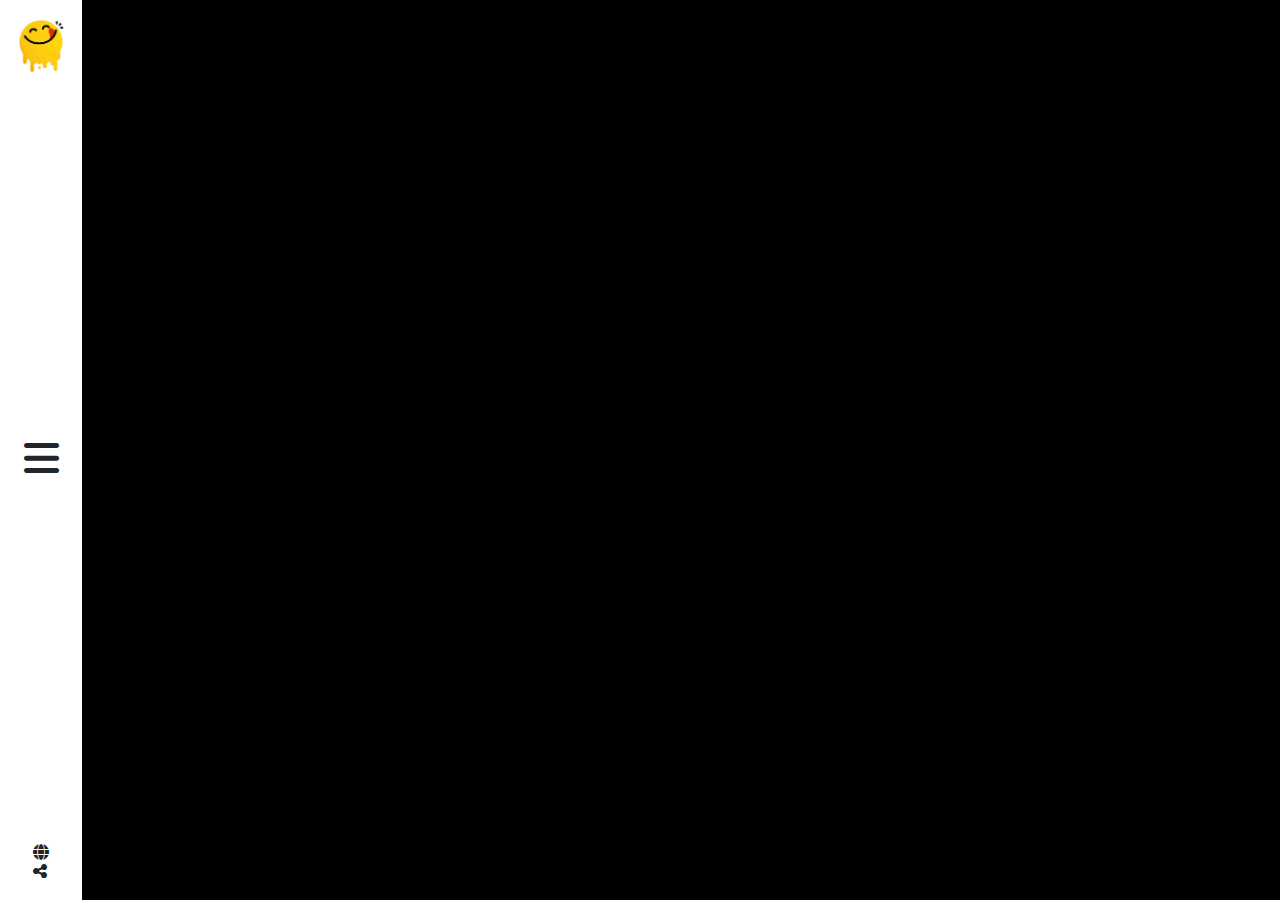
<file: index.html>
<!DOCTYPE html>
<html lang="en">
  <head>
    <meta charset="UTF-8" />
    <meta name="viewport" content="width=device-width, initial-scale=1.0" />
    <link rel="shortcut icon" href="imgs/logo.png" type="image/x-icon" />

    <link rel="stylesheet" href="css/bootstrap.min.css" />
    <link rel="stylesheet" href="css/all.min.css" />
    <link rel="stylesheet" href="css/style.css" />
    <title>Yummy</title>
  </head>
  <body>
    <div class="sideBar vh-100 bg-warning d-flex">
      <div
        class="nav-tab bg-black text-white d-flex flex-column justify-content-between"
      >
        <div class="links mt-3">
          <ul>
            <li class="position-relative">Search</li>
            <li class="position-relative">Categories</li>
            <li class="position-relative">Area</li>
            <li class="position-relative">Ingrediants</li>
            <li class="position-relative">Contact Us</li>
          </ul>
        </div>
        <div class="nav-tab-footer px-3">
          <div class="icon">
            <i class="fa-brands fa-facebook"></i>
            <i class="fa-brands fa-twitter"></i>
            <i class="fa-solid fa-globe"></i>
          </div>
          <div class="footer">
            <p>
              Copyright Â© 2019 All Rights
              <br />
              Reserved.
            </p>
          </div>
        </div>
      </div>
      <div
        class="nav-header bg-white d-flex flex-column justify-content-between p-3 align-items-center"
      >
        <img src="imgs/logo.png" alt="" />
        <div class="icon-close">
          <i class="fa-solid fa-bars fs-1" id="bars"></i>
          <i class="fa-solid fa-xmark fs-1 d-none" id="close"></i>
        </div>
        <div class="head-icon">
          <i class="fa-solid fa-globe d-block"></i>
          <i class="fa-solid fa-share-nodes"></i>
        </div>
      </div>
    </div>

    <div id="searchContainer"></div>

    <div class="position-relative">
      <div
        class="loading d-none position-absolute d-flex justify-content-center align-items-center top-0 start-0 end-0 bottom-0"
      >
        <span class="loader"></span>
      </div>
      <div class="container">
        <div class="row min-vh-100 py-4 g-4" id="rowData">
          
        </div>
      </div>
    </div>

    <script src="js/jquery-3.7.1.min.js"></script>
    <script src="js/bootstrap.bundle.min.js"></script>
    <script src="js/index.js"></script>
  </body>
</html>
</file>
<file: css/style.css>
*{
    margin: 0;
    box-sizing: border-box;
}
body{
    background-color: black;
}

img{
    width: 50px;
}
.sideBar{
    position: fixed;
    top: 0;
    bottom: 0;
    z-index: 2;
}
ul{
    list-style-type: none;
}
li{
    padding-top: 1rem;
    cursor: pointer;
}
 i{
    cursor: pointer;
}

#searchContainer ::placeholder{
    color:white !important;
    opacity: 0.6 !important;
}
/* #search  input{
    width: 49%;
} */

 .layer{
    top: 100%;
    left: 0;
    bottom:-100% ;
    right: 0;
    background-color: #f9f6f6ca;
    transition: all 0.7s;

}
 .image:hover .layer{
    top: 0;
    bottom: 0;
}

.loader {
    color: #fff;
    font-size: 10px;
    width: 1em;
    height: 1em;
    border-radius: 50%;
    position: relative;
    text-indent: -9999em;
    animation: mulShdSpin 1.3s infinite linear;
    transform: translateZ(0);
  }
  
  @keyframes mulShdSpin {
    0%,
    100% {
      box-shadow: 0 -3em 0 0.2em, 
      2em -2em 0 0em, 3em 0 0 -1em, 
      2em 2em 0 -1em, 0 3em 0 -1em, 
      -2em 2em 0 -1em, -3em 0 0 -1em, 
      -2em -2em 0 0;
    }
    12.5% {
      box-shadow: 0 -3em 0 0, 2em -2em 0 0.2em, 
      3em 0 0 0, 2em 2em 0 -1em, 0 3em 0 -1em, 
      -2em 2em 0 -1em, -3em 0 0 -1em, 
      -2em -2em 0 -1em;
    }
    25% {
      box-shadow: 0 -3em 0 -0.5em, 
      2em -2em 0 0, 3em 0 0 0.2em, 
      2em 2em 0 0, 0 3em 0 -1em, 
      -2em 2em 0 -1em, -3em 0 0 -1em, 
      -2em -2em 0 -1em;
    }
    37.5% {
      box-shadow: 0 -3em 0 -1em, 2em -2em 0 -1em,
       3em 0em 0 0, 2em 2em 0 0.2em, 0 3em 0 0em, 
       -2em 2em 0 -1em, -3em 0em 0 -1em, -2em -2em 0 -1em;
    }
    50% {
      box-shadow: 0 -3em 0 -1em, 2em -2em 0 -1em,
       3em 0 0 -1em, 2em 2em 0 0em, 0 3em 0 0.2em, 
       -2em 2em 0 0, -3em 0em 0 -1em, -2em -2em 0 -1em;
    }
    62.5% {
      box-shadow: 0 -3em 0 -1em, 2em -2em 0 -1em,
       3em 0 0 -1em, 2em 2em 0 -1em, 0 3em 0 0, 
       -2em 2em 0 0.2em, -3em 0 0 0, -2em -2em 0 -1em;
    }
    75% {
      box-shadow: 0em -3em 0 -1em, 2em -2em 0 -1em, 
      3em 0em 0 -1em, 2em 2em 0 -1em, 0 3em 0 -1em, 
      -2em 2em 0 0, -3em 0em 0 0.2em, -2em -2em 0 0;
    }
    87.5% {
      box-shadow: 0em -3em 0 0, 2em -2em 0 -1em, 
      3em 0 0 -1em, 2em 2em 0 -1em, 0 3em 0 -1em, 
      -2em 2em 0 0, -3em 0em 0 0, -2em -2em 0 0.2em;
    }
  }
    

.col-md-3{
  cursor: pointer;
}  


@media screen and (max-width:670px){
  .col-md-3,
  .col-md-6{

    margin-left: 50px;

  }
  
}
</file>
